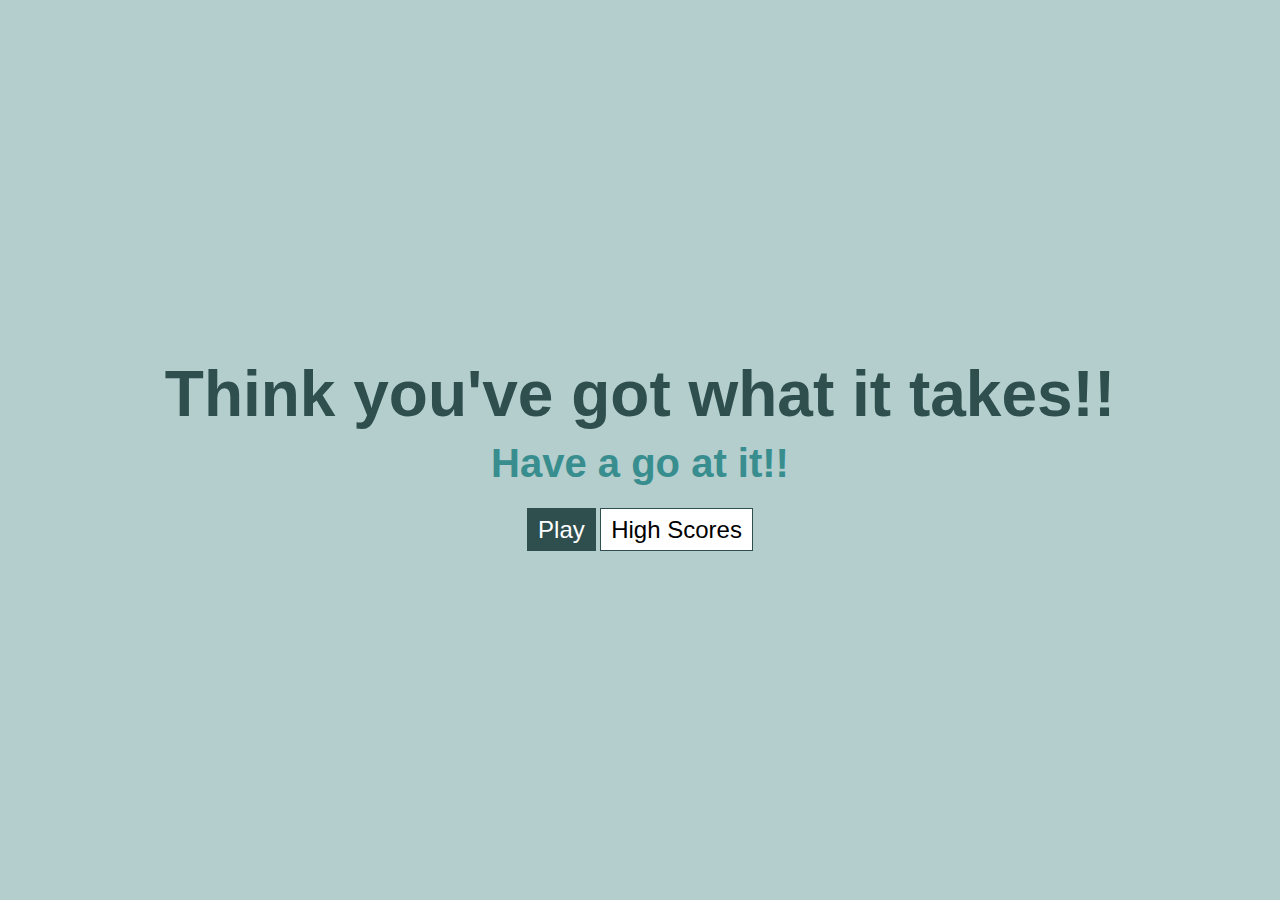
<file: index.html>
<!DOCTYPE html>
<html lang="en">

<head>
    <meta charset="UTF-8">
    <meta name="viewport" content="width=device-width, initial-scale=1.0">
    <title> Kinyua's Quiz App </title>
    <link rel="stylesheet" href="./css/main.css">
</head>

<body>
    <div class="container">

        <h1>Think you've got what it takes!!</h1>
        <h3>Have a go at it!!</h3>
        <div class="btns">
            <a href="./paths/game.html" id="play" class="btn btn-prim">Play</a>
            <a href="./paths/results.html" id="result" class="btn btn-sec">High Scores</a>
        </div>


    </div>

</body>

</html>
</file>
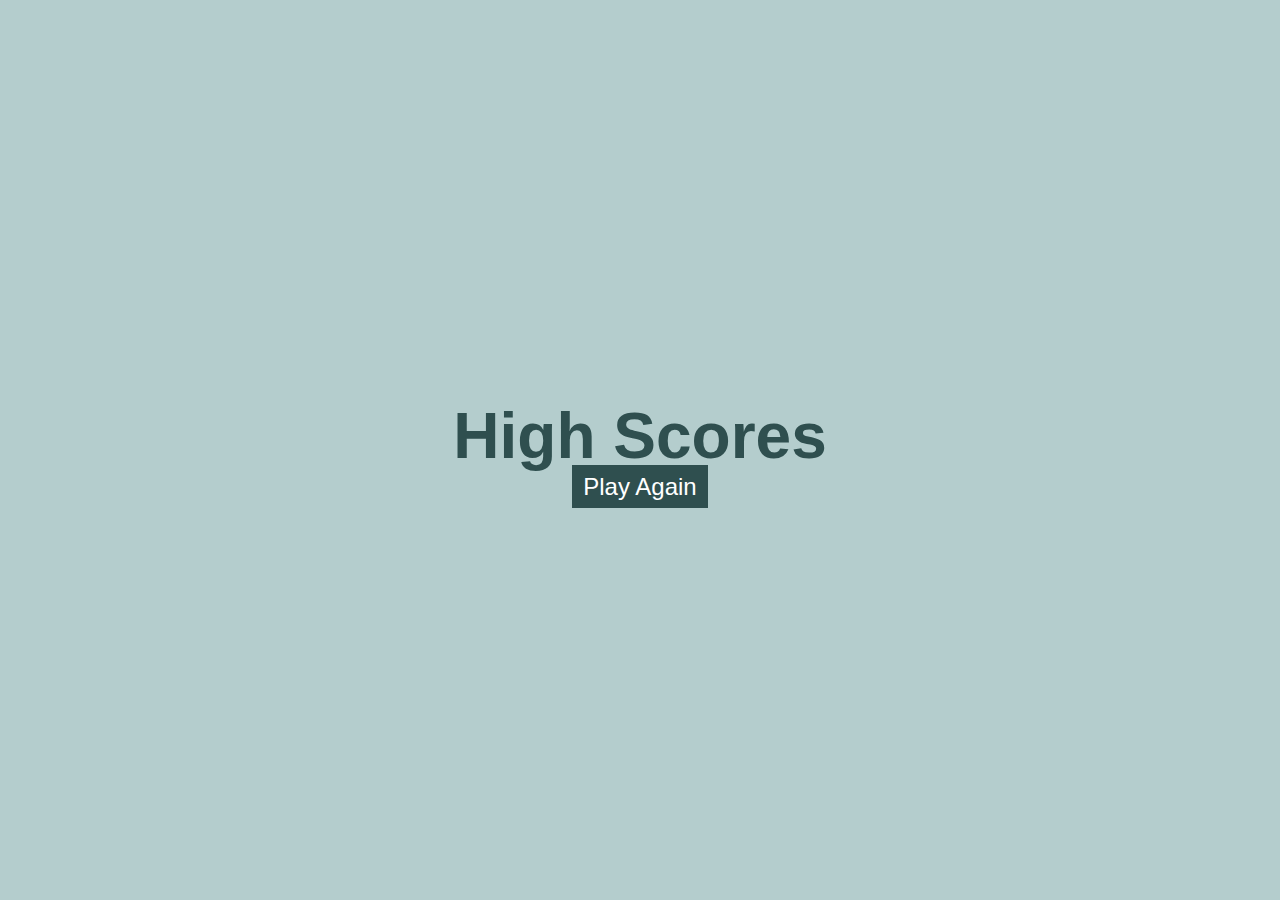
<file: paths/end.html>
<!DOCTYPE html>
<html lang="en">

<head>
    <meta charset="UTF-8">
    <meta name="viewport" content="width=device-width, initial-scale=1.0">
    <title>High Scores</title>
    <link rel="stylesheet" href="../css/main.css">
    <link rel="stylesheet" href="../css/end.css">
</head>

<body>
    <div class="container">
        <h1>High Scores</h1>
        <div class="scorearea">

        </div>

        <div class="btns">
            <a href="../index.html" class="btn btn-prim">Play Again</a>

        </div>
    </div>

    <script src="../js/end.js"></script>
</body>

</html>
</file>
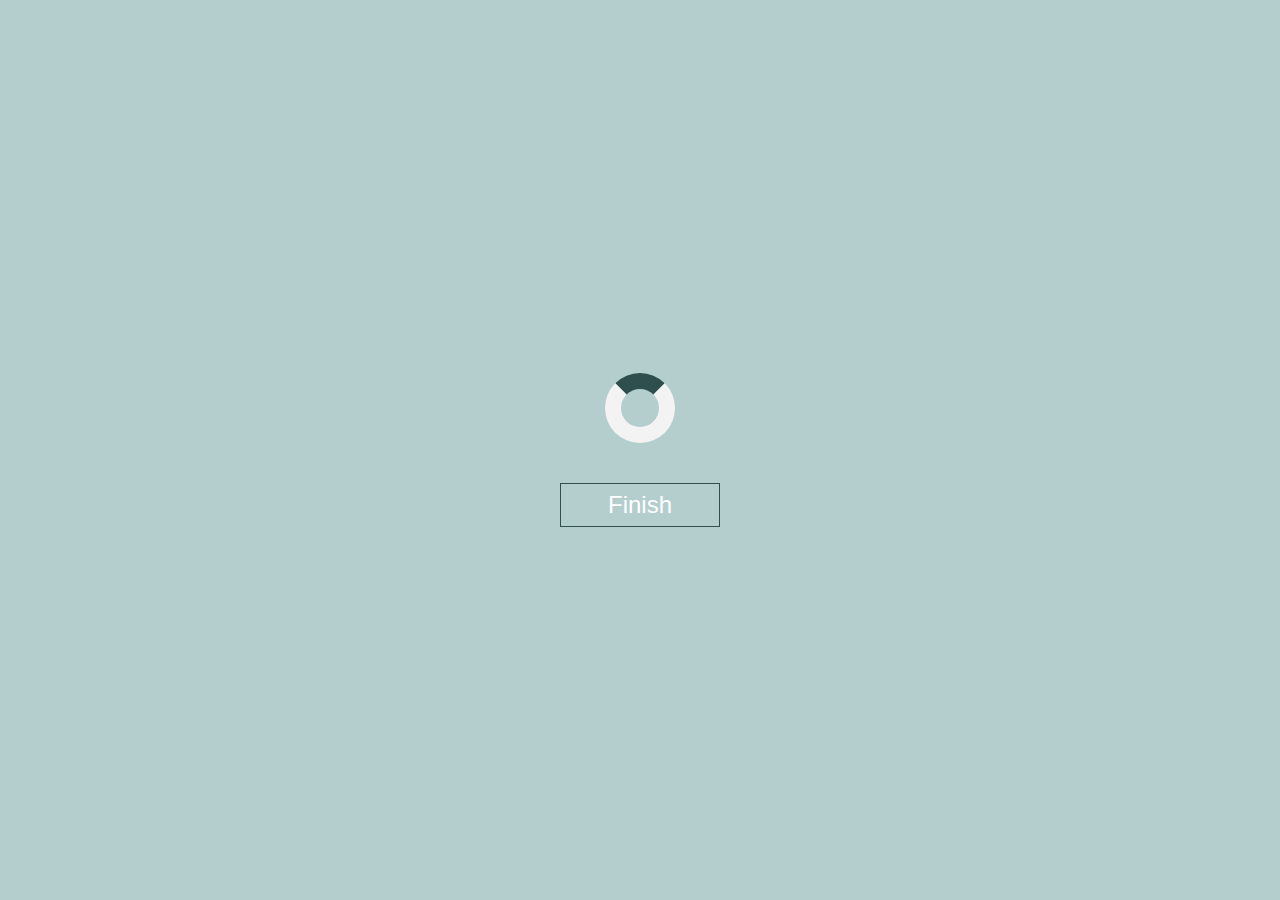
<file: paths/game.html>
<!DOCTYPE html>
<html lang="en">

<head>
  <meta charset="UTF-8" />
  <meta name="viewport" content="width=device-width, initial-scale=1.0" />
  <title>Quizz Time !!</title>
  <link rel="stylesheet" href="../css/main.css" />
</head>

<body>
  <div class="container game-container">
    <div class="loader"></div>
    <div id="game" class="hidden">
      <p id="counter">
        Question: <span class="currQuestion">1 </span>/ &nbsp;<span class="totalQuestions">
          &nbsp;5</span>
      </p>
      <div id="progressbar">
        <div class="progress-bar"></div>
      </div>
      <h2 id="question">

      </h2>
      <div class="choice-container">
        <p class="choice-prefix">A</p>
        <p class="choice-text" data-number="1"></p>
      </div>
      <div class="choice-container">
        <p class="choice-prefix">B</p>
        <p class="choice-text" data-number="2"></p>
      </div>
      <div class="choice-container">
        <p class="choice-prefix">D</p>
        <p class="choice-text" data-number="3"></p>
      </div>
      <div class="choice-container">
        <p class="choice-prefix">D</p>
        <p class="choice-text" data-number="4"></p>
      </div>
    </div>

    <a id="finish-btn" href="./results.html" class="btn btn-prim" disabled>Finish</a>
  </div>

  <script src="../js/app.js"></script>
</body>

</html>
</file>
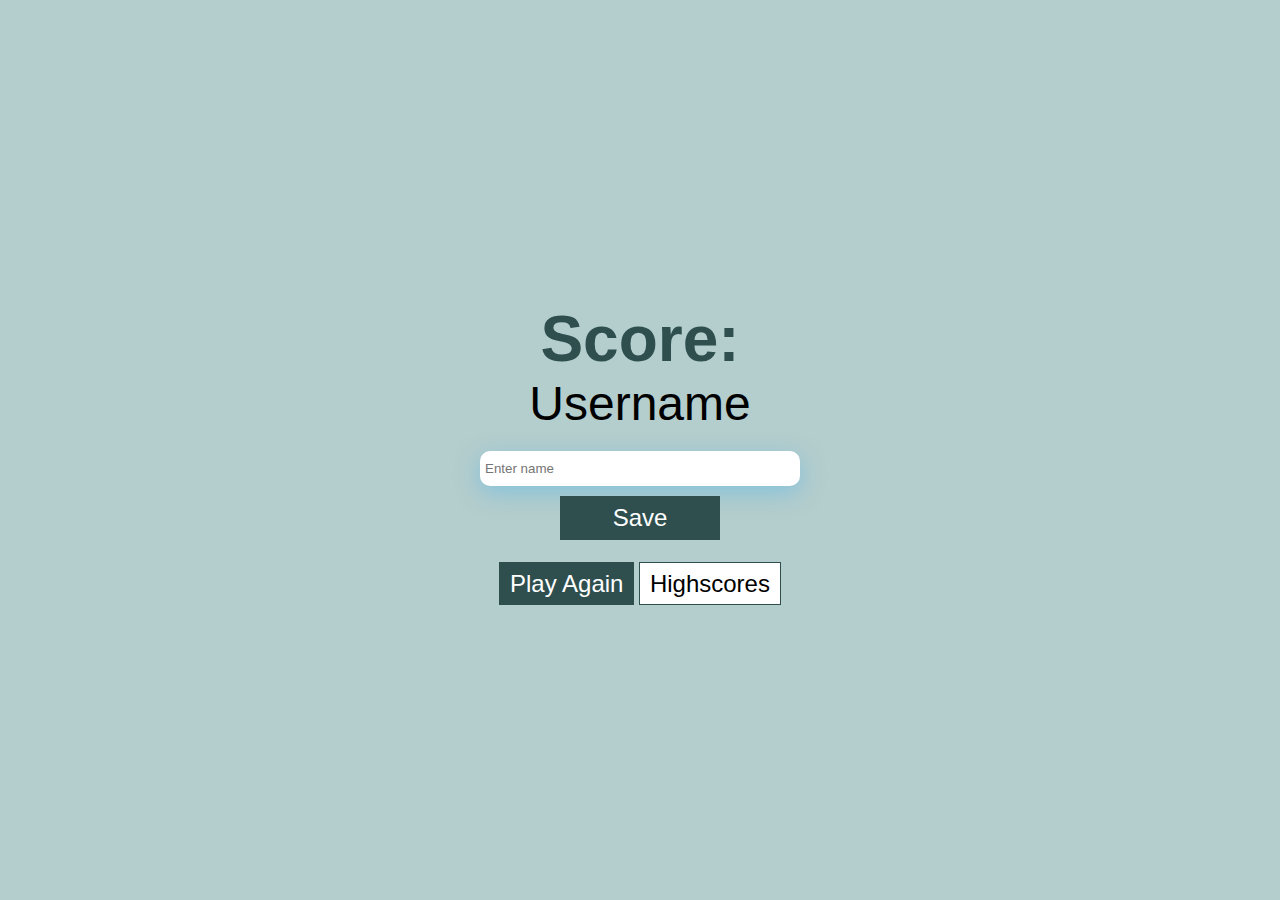
<file: paths/results.html>
<!DOCTYPE html>
<html lang="en">

<head>
    <meta charset="UTF-8">
    <meta name="viewport" content="width=device-width, initial-scale=1.0">
    <title> Results </title>
    <link rel="stylesheet" href="../css/main.css">
    <link type="text/css" rel="stylesheet" href="../css/results.css">
</head>

<body>

    <div class="container">
        <div id="score">
            <h1>Score:<span class="scoreVal"></span></h1>
        </div>
        <div class="user-input">
            <form>
                <label for="username">Username</label>
                <input type="text" name="username" placeholder="Enter name" id="username">

                <input class="btn btn-prim" id="submit" type="submit" value="Save">

            </form>
        </div>

        <div class="btns">
            <a href="../index.html" class="btn btn-prim">Play Again</a>
            <a href="./end.html" class="btn btn-sec">Highscores</a>
        </div>


    </div>
    <script src="../js/result.js"></script>
</body>

</html>
</file>
<file: css/main.css>
@import './game.css';

/* fonts import */


/*global */
* {
    margin: 0;
    padding: 0;
    box-sizing: border-box;
    /* font-size: 62.5%; */
}

a {
    text-decoration: none;
    color: #000;
}




/* custom */
.hidden {
    display: none;
}

.not_visible {
    visibility: hidden;
}

.correct {
    background-color: #28a745;
}

.incorrect {
    background-color: #dc3545;
}

/* root */
:root {
    --bcg-color: #B4CDCD;
    --primary-color: #2F4F4F;
    --secondary-color: #388E8E;
    --font-color: #000;
}

.container {
    background-color: var(--bcg-color);
    font-family: consolas, sans-serif;
    display: flex;
    flex-direction: column;
    text-align: center;
    max-width: 80rem;
    margin: 0 auto;
    width: 100vw;
    height: 100vh;
    justify-content: center;
    align-items: center;
}

.container>* {
    width: 100%;
}

.container h1 {
    font-size: 4rem;
    color: var(--primary-color);
}

.container h3 {
    font-size: 2.5rem;
    color: var(--secondary-color);
    margin: 10px 0 30px;
}

.btn {
    font-size: 1.5rem;
    padding: 7px 10px;
    margin-right: 0px;
    width: 10rem;
    background: white;
    text-align: center;
    border: 1px solid var(--primary-color);

}


.btn:hover,
.choice-container:hover {
    cursor: pointer;
    box-shadow: 0 0.4rem 1.4rem 0 rgba(86, 185, 235, .5);
    transform: translateY(-.2rem);
    transition: transform 150ms;
}

.btn[disabled]:hover {
    cursor: not-allowed;
    box-shadow: none;
    transform: none;
}

.btn-prim {
    background: var(--primary-color);
    color: #fff;
}

.loader {
    border: 16px solid #f3f3f3;
    /* Light grey */
    border-top: 16px solid var(--primary-color);
    /* Blue */
    border-radius: 50%;
    margin-bottom: 40px;
    width: 70px;
    height: 70px;
    animation: spin 2s linear infinite;
}

@keyframes spin {
    0% {
        transform: rotate(0deg);
    }

    100% {
        transform: rotate(360deg);
    }
}
</file>
<file: css/end.css>
:root {
    --bcg-color: #B4CDCD;
    --primary-color: #2F4F4F;
    --secondary-color: #388E8E;
    --font-color: #000;
}

.scorearea {
    width: 40%;
    margin: 0 auto;
}

.player {
    display: flex;
    flex-direction: row;
    justify-content: center;
    align-items: center;
    border: 1px solid var(--primary-color);
    margin-top: 20px;
    margin-bottom: 20px;
    height: 4rem;
    box-shadow: 0 0.4rem 1.4rem 0 rgba(86, 185, 235, .5);
}
</file>
<file: css/results.css>
.user-input {
    margin-bottom: 30px;
}

form {
    display: flex;
    flex-direction: column;

    width: 20rem;
    margin: 0 auto;

}

form label {
    font-size: 3rem;
    margin-bottom: 20px;
}

#username {
    padding: 10px 5px;
    margin-bottom: 10px;
    border: none;
    border-radius: 10px;
    outline: none;
    box-shadow: 0 0.4rem 1.4rem 0 rgba(86, 185, 235, .5);
}

#submit {
    margin: 0 auto;
}
</file>
